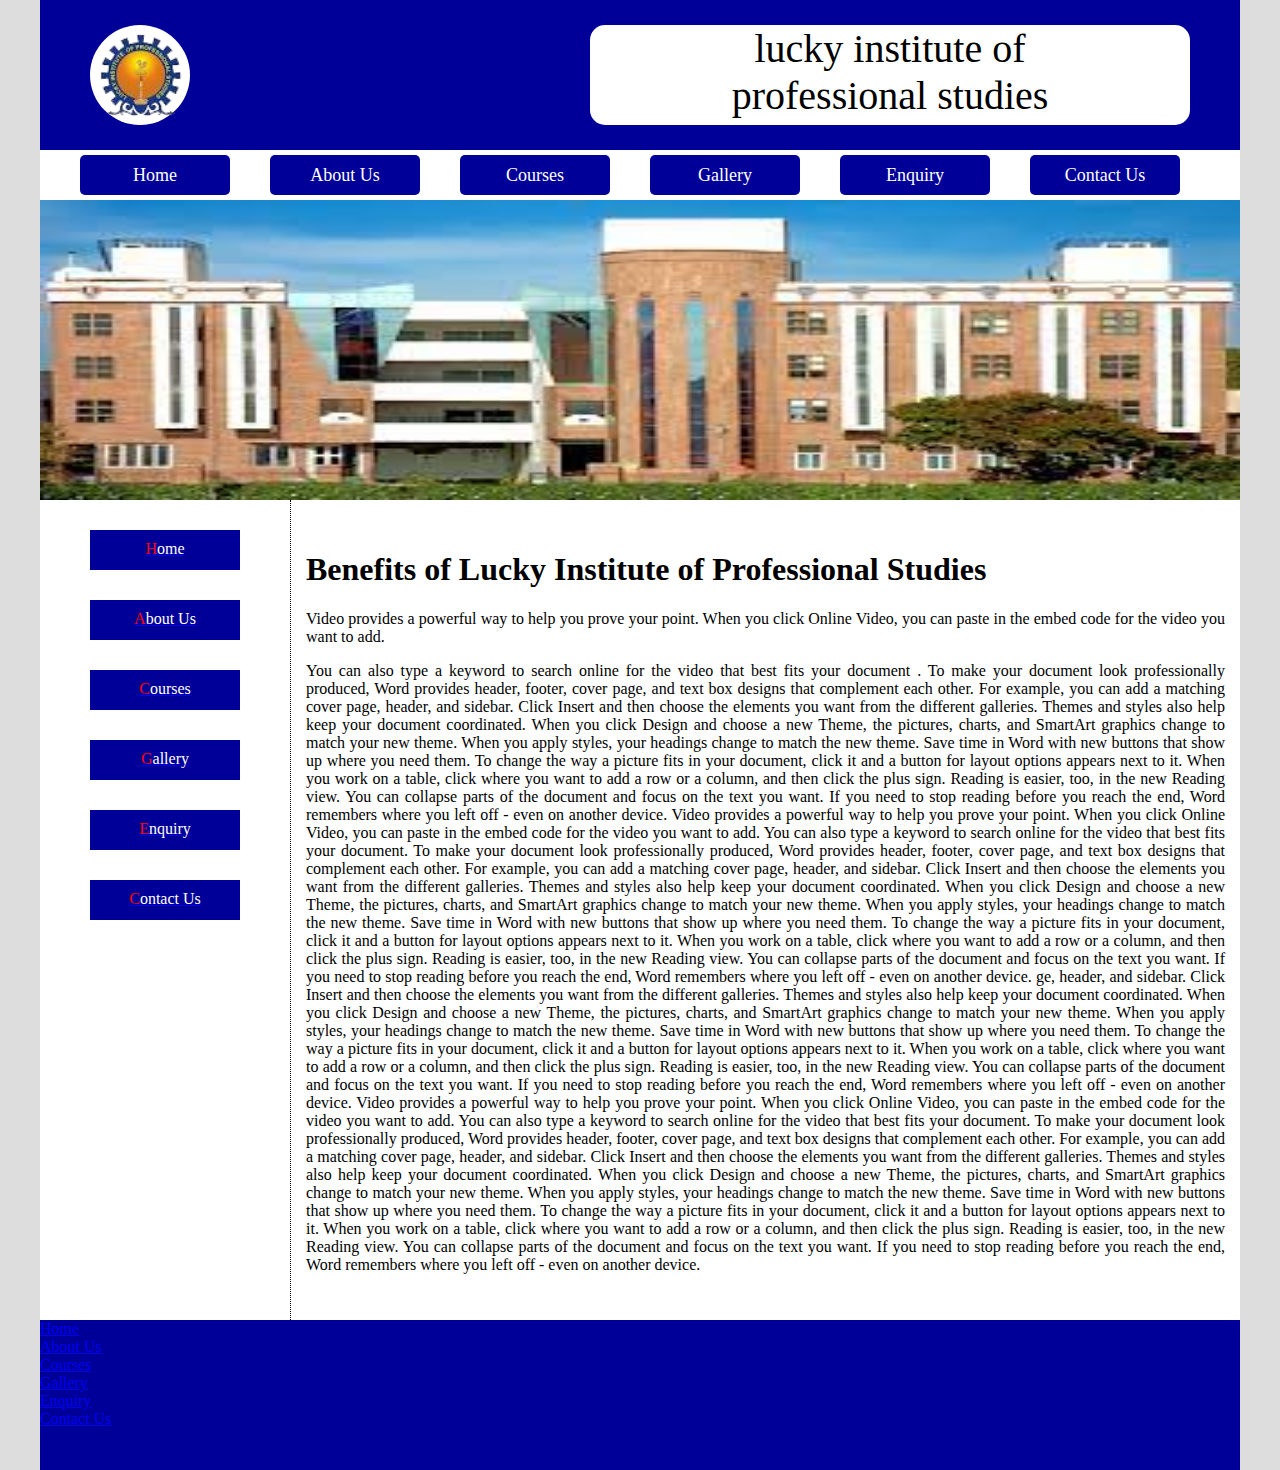
<file: index.html>
<html>
	<head>
		<title> CSS  DEMO </title>
		<link href="style.css" rel="stylesheet">	
	</head>
	<body>
	<div class="outer">
		<div class="header"> 
			<div class="hleft">
				<img src="logo1.png" 
				width="100" 
				height="100"
				title="Logo"
				alt="My Image"
				
				>
			</div>
			<div class="hright"> lucky institute of <br>professional studies  </div>
		</div>
	
		<div class="menubar" > 
			<a href="index.html"> <div class="menus">Home </div> </a>
			<a href="aboutus.html"><div class="menus">About Us</div></a>
			<a href="courses.html"><div class="menus">Courses</div></a>
			<a href="gallery.html"><div class="menus">Gallery</div></a>
			<a href="enquiry.html"><div class="menus">Enquiry</div></a>
			<a href="contactus.html"><div class="menus">Contact Us</div></a>
		
		
		
		</div>
		<div class="slider"> 
			<img src="001.jpg" width="1200" height="300">
		</div>
	<div class="main">
		<div class="mleft" >
			<a href="index.html"><div class="lmenus"> <red>H</red>ome </div> </a>
			<a href="aboutus.html"><div class="lmenus"><red>A</red>bout Us</div></a>
			<a href="courses.html"><div class="lmenus"><red>C</red>ourses</div></a>
			<a href="gallery.html"><div class="lmenus"><red>G</red>allery</div></a>
			<a href="enquiry.html"><div class="lmenus"><red>E</red>nquiry</div></a>
			<a href="contactus.html"><div class="lmenus"><red>C</red>ontact Us</div></a>


		</div>
		<div class="mright" >
			<h1> Benefits of Lucky Institute of Professional Studies  </h1>
			<p>
			Video provides a powerful way to help you prove your point. When you click Online 
			Video, you can paste in the embed code for the video you want to add.
			<p>You can also type a keyword to search online for the video that best fits your document
			. To make your document look professionally produced, Word provides header, footer, cover page, and text box designs that complement each other. For example, you can add a matching cover page, header, and sidebar. Click Insert and then choose the elements you want from the different galleries. Themes and styles also help keep your document coordinated. When you click Design and choose a new Theme, the pictures, charts, and SmartArt graphics change to match your new theme. When you apply styles, your headings change to match the new theme. Save time in Word with new buttons that show up where you need them. To change the way a picture fits in your document, click it and a button for layout options appears next to it. When you work on a table, click where you want to add a row or a column, and then click the plus sign. Reading is easier, too, in the new Reading view. You can collapse parts of the document and focus on the text you want. If you need to stop reading before you reach the end, Word remembers where you left off - even on another device. Video provides a powerful way to help you prove your point. When you click Online Video, you can paste in the embed code for the video you want to add. You can also type a keyword to search online for the video that best fits your document. To make your document look professionally produced, Word provides header, footer, cover page, and text box designs that complement each other. For example, you can add a matching cover page, header, and sidebar. Click Insert and then choose the elements you want from the different galleries. Themes and styles also help keep your document coordinated. When you click Design and choose a new Theme, the pictures, charts, and SmartArt graphics change to match your new theme. When you apply styles, your headings change to match the new theme. Save time in Word with new buttons that show up where you need them. To change the way a picture fits in your document, click it and a button for layout options appears next to it. When you work on a table, click where you want to add a row or a column, and then click the plus sign. Reading is easier, too, in the new Reading view. You can collapse parts of the document and focus on the text you want. If you need to stop reading before you reach the end, Word remembers where you left off - even on another device.
			ge, header, and sidebar. Click Insert and then choose the elements you want from the different galleries. Themes and styles also help keep your document coordinated. When you click Design and choose a new Theme, the pictures, charts, and SmartArt graphics change to match your new theme. When you apply styles, your headings change to match the new theme. Save time in Word with new buttons that show up where you need them. To change the way a picture fits in your document, click it and a button for layout options appears next to it. When you work on a table, click where you want to add a row or a column, and then click the plus sign. Reading is easier, too, in the new Reading view. You can collapse parts of the document and focus on the text you want. If you need to stop reading before you reach the end, Word remembers where you left off - even on another device. Video provides a powerful way to help you prove your point. When you click Online Video, you can paste in the embed code for the video you want to add. You can also type a keyword to search online for the video that best fits your document. To make your document look professionally produced, Word provides header, footer, cover page, and text box designs that complement each other. For example, you can add a matching cover page, header, and sidebar. Click Insert and then choose the elements you want from the different galleries. Themes and styles also help keep your document coordinated. When you click Design and choose a new Theme, the pictures, charts, and SmartArt graphics change to match your new theme. When you apply styles, your headings change to match the new theme. Save time in Word with new buttons that show up where you need them. To change the way a picture fits in your document, click it and a button for layout options appears next to it. When you work on a table, click where you want to add a row or a column, and then click the plus sign. Reading is easier, too, in the new Reading view. You can collapse parts of the document and focus on the text you want. If you need to stop reading before you reach the end, Word remembers where you left off - even on another device.
			</p>


		</div> <!-- mright end-->	
	</div> <!-- main-->
	
	
	<div class="footer">
		<div><a href="index.html"><div class="fmenus ml">Home </div></a>
		<div><a href="aboutus.html"><div class="fmenus">About Us</div></a>
		<div><a href="courses.html"><div class="fmenus">Courses</div></a>
		<div><a href="gallery.html"><div class="fmenus">Gallery</div></a>
		<div><a href="enquiry.html"><div class="fmenus">Enquiry</div></a>
		<div><a href="contactus.html"><div class="fmenus" style="border:none;">Contact Us</div></a>      

	</div>
	
	
	</div> <!-- outer end     -->
	
	</body>
</html>
</file>
<file: style.css>
﻿body
{
	background-color:#ddd;
	margin:0px;
}
.outer
{
	width:1200px;
	background-color:#ccc;
	margin:0 auto;
}
.header
{
	width:1200px;
	height:150px;
	background-color:#009;
}

.hleft
{
	width:100px;
	height:100px;
	background-color:#fff;
	float:left;
	margin:25px 0px 0px 50px;
	border-radius:50%;
	transition:5s;
}
.hleft:hover{
	margin:25px 0 0 100px;
	transition:5s;
}
.hright
{
	width:600px;
	height:100px;
	background-color:#fff;
	float:right;
	margin:25px 50px 0 0;
	border-radius:15px;
	font-size:40px;
	text-align:center;
	transition:2s;
}
.hright:hover
{
 background-color:bb0;
color:red;
padding-top:10px;
box-sizing:border-box;
transition: 2s; 
}
.menubar{
			width:1200px;
			height:50px;
			background-color:#fff;	
		}
		.menus
		{
			width:150px;
			height:40px;
			float:left;
			background-color:#009;
			margin:5px 0 0 40px;
			border-radius:5px;
			color:#fff;
			text-align:center;
			font-size:18px;
			padding-top:10px;
			box-sizing:border-box;
		}
		.menus:hover
		{
			background-color:#ff9;
			color:red;
		}
		.slider
		{
			width:1200px;
			height:300px;
			background-color:#eee;
		}
		.main
		{
			width:1200px;

			background-color:#fff;
			float:left;	
			}
		.mleft
		{
			width:250px;
			height:450px;
			background-color:#fff;
			float:left;
		}
		.lmenus
		{
			width:150px;
			height:40px;
			background-color:#009;
			margin:30px 50px; 
			color:#fff;
			text-align:center;
			padding-top:10px;
			box-sizing:border-box;
		}
		.lmenus:hover{
			background-color:#000;
			margin:30px 0px 30px 70px;
			border-radius:10px;			
		}
		red
		{
			color:red;
		}
		.mright
		{
			width:950px;
			min-height:450px;
			background-color:#fff;
			float:left;
			text-align:justify;
			padding:30px 15px;
			box-sizing:border-box;
			border-left: dotted 1px #000;
		}
		.footer
		{
			width:1200px;
			height:150px;
			background-color:#009;
			clear:both; 
				
		}
		.fmeanus
		{
			width:150px;
			height:40px;
			background-color:#009;
			margin:30px 50px; 
			color:#fff;
			text-align:center;
			padding-top:10px;
			box-sizing:border-box;
			
		}
</file>
